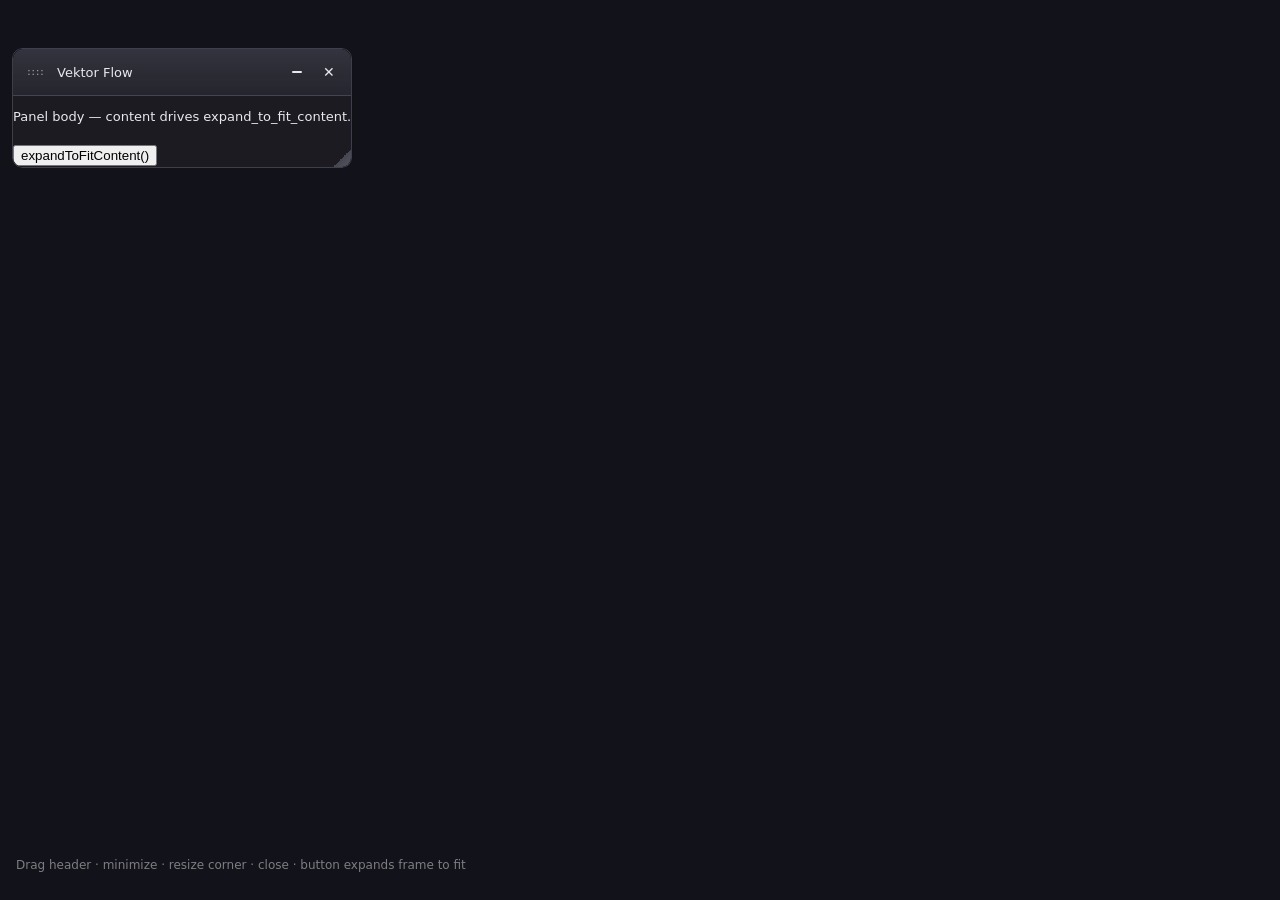
<file: demo.html>
<!DOCTYPE html>
<html lang="en">
  <head>
    <meta charset="UTF-8" />
    <meta name="viewport" content="width=device-width, initial-scale=1" />
    <title>VfFrame demo — vektor-flow</title>
    <link rel="stylesheet" href="vf-frame.css" />
    <style>
      html,
      body {
        margin: 0;
        height: 100%;
        background: #12121a;
      }
      #layer {
        position: absolute;
        left: 0;
        top: 0;
        right: 0;
        bottom: 0;
        overflow: hidden;
      }
      .hint {
        position: absolute;
        left: 16px;
        bottom: 16px;
        color: rgba(255, 255, 255, 0.45);
        font: 12px system-ui, sans-serif;
        pointer-events: none;
      }
    </style>
  </head>
  <body>
    <div id="layer"></div>
    <p class="hint">Drag header · minimize · resize corner · close · button expands frame to fit</p>
    <script src="vf-frame.js"></script>
    <script>
      const layer = document.getElementById("layer");
      const f = VfFrame.mount(layer, {
        id: "demo-panel",
        title: "Vektor Flow",
        draggable: true,
        dockable: true,
        resizable: true,
        closable: true,
        alpha: 0.97,
      });
      const label = document.createElement("p");
      label.textContent = "Panel body — content drives expand_to_fit_content.";
      f.body.appendChild(label);
      const btn = document.createElement("button");
      btn.type = "button";
      btn.textContent = "expandToFitContent()";
      btn.style.marginTop = "8px";
      btn.addEventListener("click", () => f.expandToFitContent());
      f.body.appendChild(btn);
    </script>
  </body>
</html>
</file>
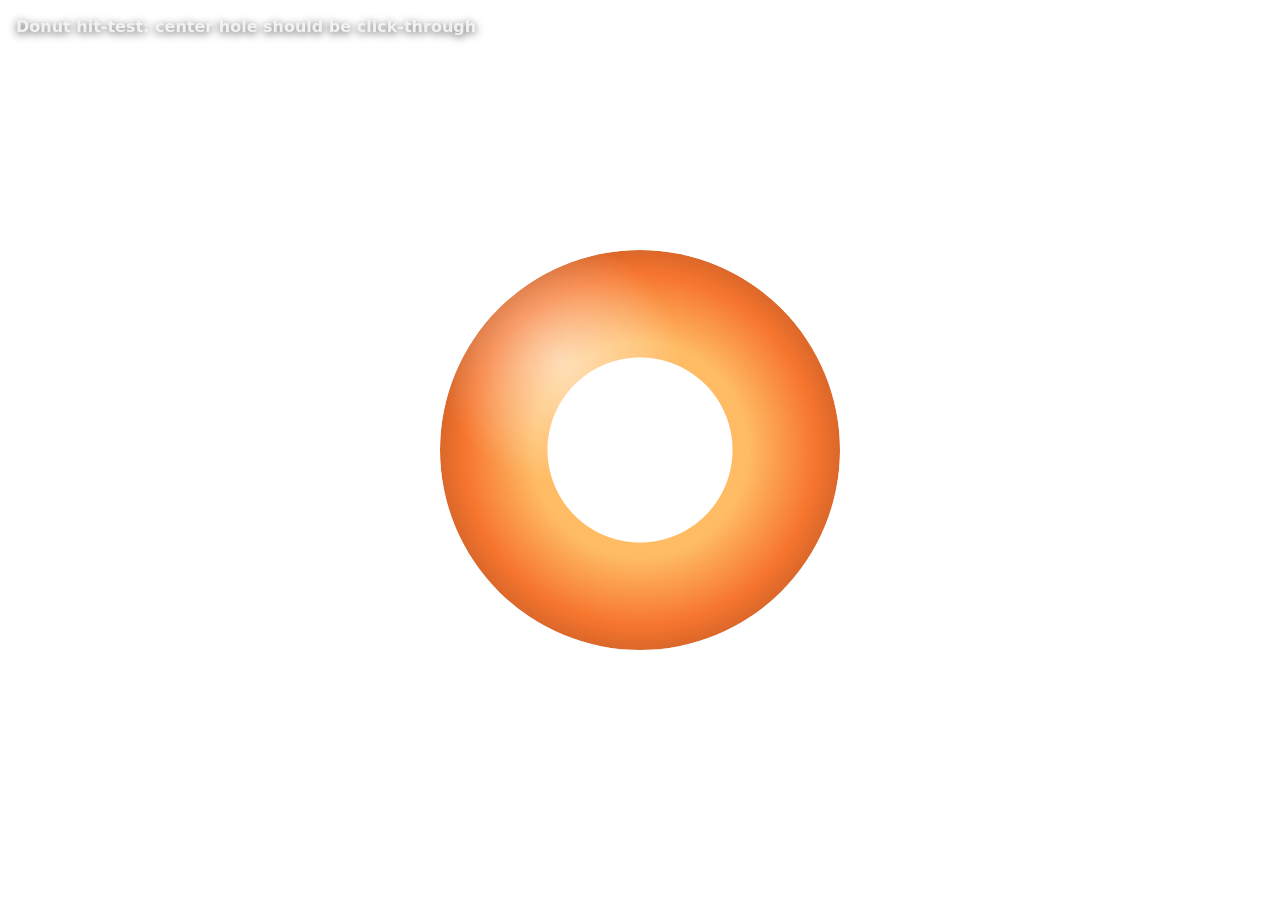
<file: donut-hit-test.html>
<!doctype html>
<html lang="en">
<head>
  <meta charset="utf-8" />
  <meta name="viewport" content="width=device-width,initial-scale=1" />
  <title>Donut Hit Test</title>
  <script src="./vf-frame.js"></script>
  <style>
    html, body { margin: 0; width: 100%; height: 100%; overflow: hidden; background: transparent; }
    #layer { position: fixed; inset: 0; pointer-events: none; }
    #ring {
      position: absolute;
      width: 400px;
      height: 400px;
      left: 50%;
      top: 50%;
      transform: translate(-50%, -50%);
      border-radius: 50%;
      background:
        radial-gradient(circle at 30% 28%, rgba(255,255,255,.55) 0%, rgba(255,255,255,0) 30%),
        radial-gradient(circle at 50% 50%, rgba(255,184,92,.95) 38%, rgba(246,110,35,.95) 62%, rgba(120,45,12,.95) 100%);
      box-shadow: 0 10px 26px rgba(0,0,0,.38);
      pointer-events: none;
      -webkit-mask: radial-gradient(circle at 50% 50%, transparent 0 92px, #000 93px 100%);
      mask: radial-gradient(circle at 50% 50%, transparent 0 92px, #000 93px 100%);
    }
    #hint {
      position: fixed;
      left: 16px;
      top: 16px;
      color: #f2f2f2;
      font: 600 16px/1.35 Segoe UI, system-ui, sans-serif;
      text-shadow: 0 2px 8px rgba(0,0,0,.7);
      pointer-events: none;
      user-select: none;
    }
  </style>
</head>
<body>
  <div id="layer">
    <div id="ring" aria-hidden="true"></div>
  </div>
  <div id="hint">Donut hit-test: center hole should be click-through</div>
  <script>
    (function () {
      var layer = document.getElementById("layer");
      var ring = document.getElementById("ring");
      function ringRegions() {
        var r = ring.getBoundingClientRect();
        var cx = (r.left + r.right) * 0.5;
        var cy = (r.top + r.bottom) * 0.5;
        var outer = 200;
        var inner = 92;
        var step = 3;
        var out = [];
        for (var y = -outer; y <= outer; y += step) {
          var yy = y * y;
          var xo = Math.sqrt(Math.max(0, outer * outer - yy));
          var xi = yy < inner * inner ? Math.sqrt(Math.max(0, inner * inner - yy)) : -1;
          if (xo <= 0) continue;
          var top = Math.floor(cy + y);
          var bottom = top + step;
          if (xi > 0) {
            out.push({ left: Math.floor(cx - xo), top: top, right: Math.floor(cx - xi), bottom: bottom });
            out.push({ left: Math.ceil(cx + xi), top: top, right: Math.ceil(cx + xo), bottom: bottom });
          } else {
            out.push({ left: Math.floor(cx - xo), top: top, right: Math.ceil(cx + xo), bottom: bottom });
          }
        }
        return out;
      }
      function post() {
        if (typeof VfFrame === "undefined" || typeof VfFrame.postNativeHostLayout !== "function") return;
        VfFrame.postNativeHostLayout(layer, {
          stageAlpha: 0,
          contentHidden: false,
          hitRegions: ringRegions()
        });
      }
      post();
      window.addEventListener("resize", post);
      setInterval(post, 150);
    })();
  </script>
</body>
</html>
</file>
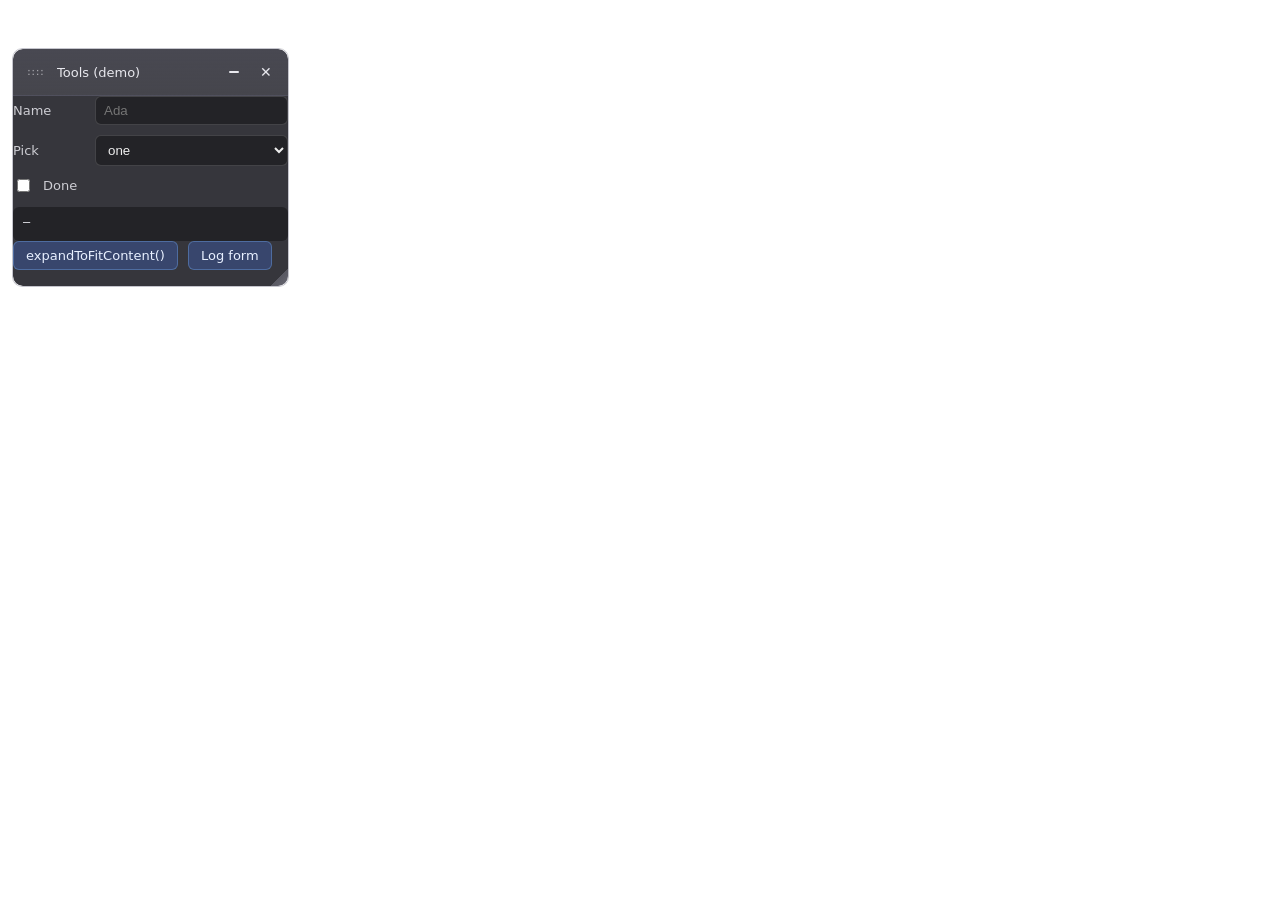
<file: example-gui.html>
<!DOCTYPE html>
<html lang="en">
  <head>
    <meta charset="UTF-8" />
    <meta name="viewport" content="width=device-width, initial-scale=1" />
    <title>Vektor Flow — small GUI example</title>
    <link rel="stylesheet" href="vf-frame.css" />
    <style>
      html,
      body {
        margin: 0;
        height: 100%;
        background: transparent;
        pointer-events: none;
      }
      #layer {
        position: absolute;
        inset: 0;
        overflow: hidden;
        background: transparent;
        pointer-events: none;
      }
      .vf-example-row {
        display: flex;
        align-items: center;
        gap: 10px;
        margin-bottom: 10px;
        flex-wrap: wrap;
      }
      .vf-example-row label {
        min-width: 4.5rem;
        opacity: 0.85;
      }
      .vf-example-row input[type="text"],
      .vf-example-row select {
        flex: 1;
        min-width: 140px;
        padding: 6px 8px;
        border-radius: 6px;
        border: 1px solid rgba(255, 255, 255, 0.15);
        background: rgba(0, 0, 0, 0.35);
        color: #eee;
      }
      button.vf-btn {
        padding: 6px 12px;
        border-radius: 6px;
        border: 1px solid rgba(120, 180, 255, 0.35);
        background: rgba(60, 100, 200, 0.35);
        color: #e8f0ff;
        cursor: pointer;
        font: inherit;
      }
      button.vf-btn:hover {
        background: rgba(80, 120, 220, 0.45);
      }
      #out {
        margin-top: 12px;
        padding: 8px 10px;
        border-radius: 6px;
        background: rgba(0, 0, 0, 0.35);
        font-family: ui-monospace, Consolas, monospace;
        font-size: 12px;
        min-height: 1.5em;
      }
    </style>
  </head>
  <body>
    <div id="layer"></div>
    <script src="vf-frame.js"></script>
    <script>
      const layer = document.getElementById("layer");

      const panel = VfFrame.mount(layer, {
        id: "example-tools",
        title: "Tools (demo)",
        draggable: true,
        dockable: true,
        resizable: true,
        closable: true,
        alpha: 0.96,
      });

      function row(label, inner) {
        const r = document.createElement("div");
        r.className = "vf-example-row";
        const lb = document.createElement("label");
        lb.textContent = label;
        r.appendChild(lb);
        r.appendChild(inner);
        return r;
      }

      panel.body.appendChild(row("Name", (() => {
        const inp = document.createElement("input");
        inp.type = "text";
        inp.placeholder = "Ada";
        inp.value = "";
        return inp;
      })()));

      const sel = document.createElement("select");
      ["one", "two", "three"].forEach((t) => {
        const o = document.createElement("option");
        o.value = t;
        o.textContent = t;
        sel.appendChild(o);
      });
      panel.body.appendChild(row("Pick", sel));

      const chk = document.createElement("input");
      chk.type = "checkbox";
      chk.id = "chk-done";
      const chkLabel = document.createElement("label");
      chkLabel.htmlFor = "chk-done";
      chkLabel.textContent = "Done";
      const wrap = document.createElement("div");
      wrap.className = "vf-example-row";
      wrap.appendChild(chk);
      wrap.appendChild(chkLabel);
      panel.body.appendChild(wrap);

      const out = document.createElement("div");
      out.id = "out";
      out.textContent = "—";
      panel.body.appendChild(out);

      const btnFit = document.createElement("button");
      btnFit.type = "button";
      btnFit.className = "vf-btn";
      btnFit.textContent = "expandToFitContent()";
      btnFit.addEventListener("click", () => panel.expandToFitContent());

      const btnLog = document.createElement("button");
      btnLog.type = "button";
      btnLog.className = "vf-btn";
      btnLog.textContent = "Log form";
      btnLog.addEventListener("click", () => {
        const name = panel.body.querySelector('input[type="text"]')?.value ?? "";
        out.textContent = JSON.stringify({ name, pick: sel.value, done: chk.checked });
      });

      const rowBtn = document.createElement("div");
      rowBtn.className = "vf-example-row";
      rowBtn.appendChild(btnFit);
      rowBtn.appendChild(btnLog);
      panel.body.appendChild(rowBtn);

      panel.expandToFitContent();

      (function syncNativeLayoutRegions() {
        const wv = window.chrome && window.chrome.webview;
        if (!wv || typeof wv.postMessage !== "function") return;

        function postHit() {
          const r = panel.root.getBoundingClientRect();
          wv.postMessage({
            type: "layout",
            stageAlpha: 0,
            contentHidden: false,
            toolbarPx: 160,
            hitRegions: [
              { left: r.left, top: r.top, right: r.right, bottom: r.bottom },
            ],
          });
        }

        const ro = new ResizeObserver(() => requestAnimationFrame(postHit));
        ro.observe(panel.root);
        document.addEventListener("pointerup", () => requestAnimationFrame(postHit), true);
        let moveT = 0;
        document.addEventListener(
          "pointermove",
          () => {
            const n = performance.now();
            if (n - moveT < 32) return;
            moveT = n;
            requestAnimationFrame(postHit);
          },
          true
        );
        window.addEventListener("resize", postHit);
        requestAnimationFrame(postHit);
      })();
    </script>
  </body>
</html>
</file>
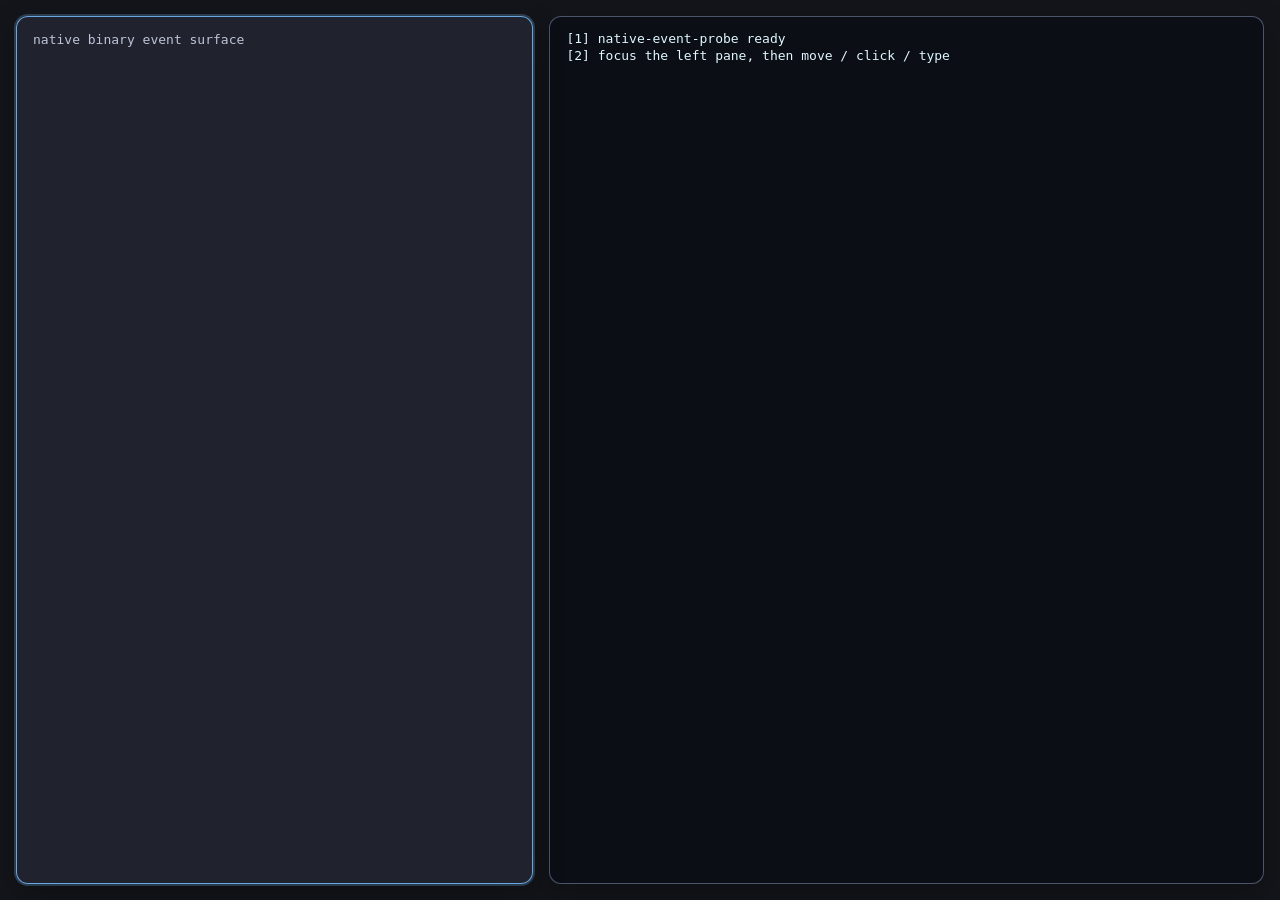
<file: native-event-probe.html>
<!doctype html>
<html lang="en">
<head>
  <meta charset="utf-8">
  <meta name="viewport" content="width=device-width, initial-scale=1">
  <title>VF Native Event Probe</title>
  <style>
    html, body {
      margin: 0;
      width: 100%;
      height: 100%;
      overflow: hidden;
      background: rgba(18, 20, 26, 0.92);
      color: #eef3ff;
      font: 14px/1.35 Consolas, "SFMono-Regular", Menlo, monospace;
    }
    .root {
      display: grid;
      grid-template-columns: 0.42fr 0.58fr;
      gap: 16px;
      box-sizing: border-box;
      width: 100%;
      height: 100%;
      padding: 16px;
    }
    .pane {
      min-width: 0;
      min-height: 0;
      border: 1px solid rgba(180, 200, 255, 0.3);
      border-radius: 12px;
      background: rgba(36, 40, 52, 0.82);
      box-shadow: 0 10px 30px rgba(0, 0, 0, 0.28);
    }
    #surface {
      position: relative;
      outline: none;
      user-select: none;
      -webkit-user-select: none;
      touch-action: none;
    }
    #surface:focus {
      border-color: rgba(120, 190, 255, 0.85);
      box-shadow: 0 0 0 2px rgba(120, 190, 255, 0.24), 0 10px 30px rgba(0, 0, 0, 0.28);
    }
    .surface-label {
      position: absolute;
      left: 16px;
      top: 14px;
      font-size: 13px;
      color: rgba(225, 232, 255, 0.82);
    }
    #log {
      width: 100%;
      height: 100%;
      box-sizing: border-box;
      border: none;
      resize: none;
      outline: none;
      border-radius: 12px;
      padding: 14px 16px;
      background: rgba(11, 13, 19, 0.9);
      color: #dff7ff;
      font: 13px/1.3 Consolas, "SFMono-Regular", Menlo, monospace;
    }
  </style>
</head>
<body>
  <div class="root">
    <div id="surface" class="pane" tabindex="0" aria-label="Event surface">
      <div class="surface-label">native binary event surface</div>
    </div>
    <div class="pane">
      <textarea id="log" readonly></textarea>
    </div>
  </div>
  <script>
    (function() {
      "use strict";
      function hostLog(level, message) {
        try {
          console.log(message);
        } catch (_) {}
        try {
          if (window.chrome && window.chrome.webview && window.chrome.webview.postMessage) {
            window.chrome.webview.postMessage({
              type: "vf_log",
              level: level,
              message: message
            });
          }
        } catch (_) {}
      }

      hostLog("info", "[native-event-probe] webview boot");

      try {
        var surface = document.getElementById("surface");
        var log = document.getElementById("log");
        var seq = 0;

        hostLog("info", "[native-event-probe] nodes surface=" + (!!surface) + " log=" + (!!log));

        function fmt(n) {
          return Number(n).toFixed(3);
        }

        function append(line) {
          seq += 1;
          if (!log) {
            throw new Error("log textarea missing");
          }
          log.value += "[" + seq + "] " + line + "\n";
          log.scrollTop = log.scrollHeight;
        }

        function pos(ev) {
          if (!surface) {
            throw new Error("surface missing");
          }
          var r = surface.getBoundingClientRect();
          return {
            x: Math.round(ev.clientX - r.left),
            y: Math.round(ev.clientY - r.top)
          };
        }

        function logPointer(kind, ev) {
          var p = pos(ev);
          append(
            fmt(performance.now()) +
            " " + kind +
            " x=" + p.x +
            " y=" + p.y +
            " button=" + Number(ev.button || 0) +
            " buttons=" + Number(ev.buttons || 0) +
            " pointerId=" + Number(ev.pointerId || 0)
          );
        }

        function logWheel(ev) {
          var p = pos(ev);
          append(
            fmt(performance.now()) +
            " wheel x=" + p.x +
            " y=" + p.y +
            " dx=" + Math.round(ev.deltaX || 0) +
            " dy=" + Math.round(ev.deltaY || 0)
          );
        }

        function logKey(kind, ev) {
          append(
            fmt(performance.now()) +
            " " + kind +
            " key=" + String(ev.key || "") +
            " code=" + String(ev.code || "") +
            " ctrl=" + (ev.ctrlKey ? 1 : 0) +
            " shift=" + (ev.shiftKey ? 1 : 0) +
            " alt=" + (ev.altKey ? 1 : 0)
          );
        }

        surface.addEventListener("pointerenter", function(ev) { logPointer("pointerenter", ev); });
        surface.addEventListener("pointermove", function(ev) { logPointer("pointermove", ev); });
        surface.addEventListener("pointerdown", function(ev) {
          try { surface.setPointerCapture(ev.pointerId); } catch (_) {}
          logPointer("pointerdown", ev);
        });
        surface.addEventListener("pointerup", function(ev) {
          try { surface.releasePointerCapture(ev.pointerId); } catch (_) {}
          logPointer("pointerup", ev);
        });
        surface.addEventListener("pointercancel", function(ev) { logPointer("pointercancel", ev); });
        surface.addEventListener("pointerleave", function(ev) { logPointer("pointerleave", ev); });
        surface.addEventListener("wheel", function(ev) { logWheel(ev); }, { passive: true });
        surface.addEventListener("keydown", function(ev) { logKey("keydown", ev); });
        surface.addEventListener("keyup", function(ev) { logKey("keyup", ev); });

        append("native-event-probe ready");
        append("focus the left pane, then move / click / type");
        surface.focus();
        hostLog("info", "[native-event-probe] ready");
      } catch (err) {
        hostLog("error", "[native-event-probe] crash " + (err && err.message ? err.message : String(err)));
        throw err;
      }
    })();
  </script>
</body>
</html>
</file>
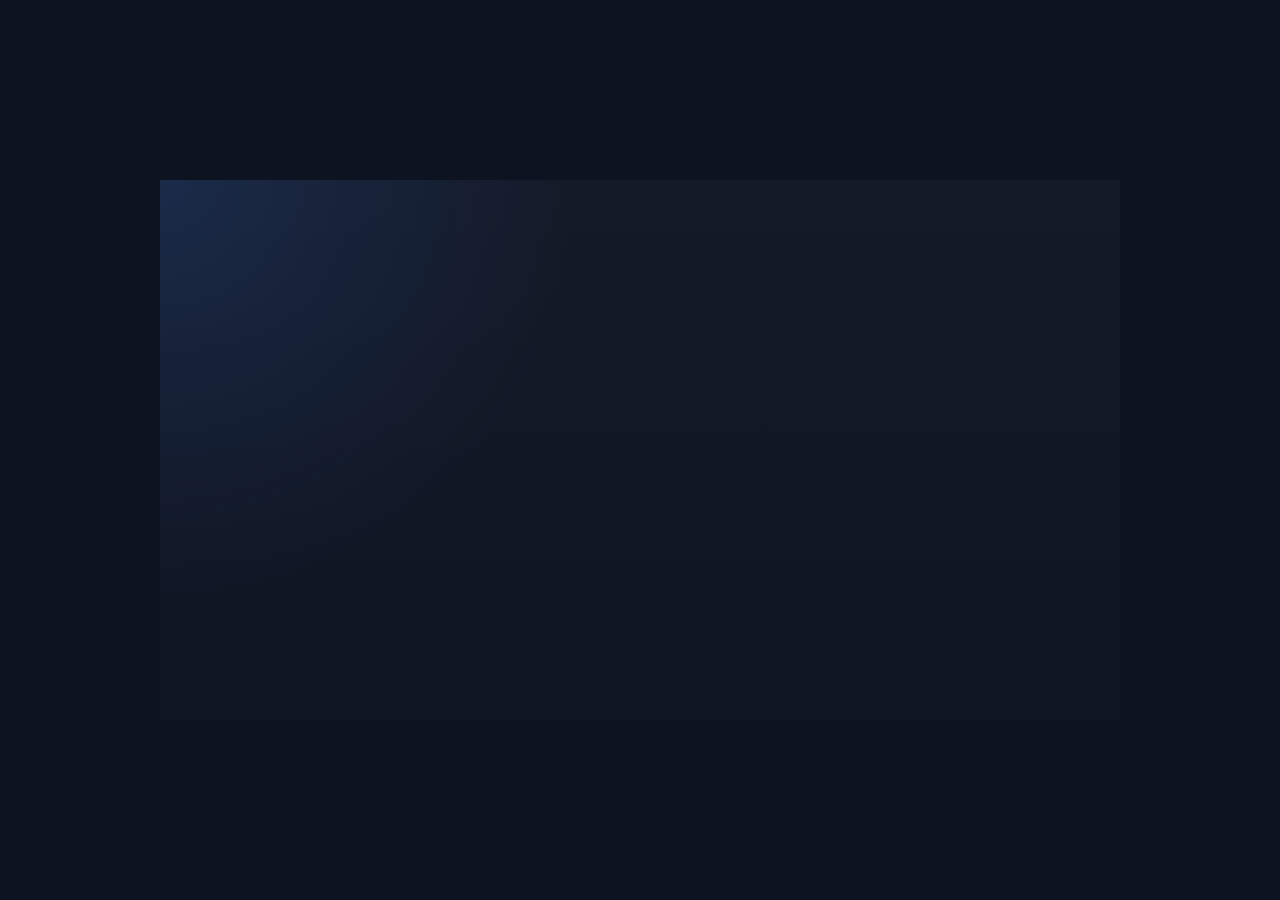
<file: vf-shared-rect-demo.html>
<!doctype html>
<html lang="en">
  <head>
    <meta charset="utf-8" />
    <meta name="viewport" content="width=device-width, initial-scale=1" />
    <title>VF Shared Rect Demo</title>
    <style>
      html, body {
        margin: 0;
        height: 100%;
        background: #0d1321;
      }
      .vf-shared-demo-shell {
        position: fixed;
        inset: 0;
        display: grid;
        place-items: center;
      }
      .vf-shared-demo-canvas {
        width: min(960px, 100vw);
        height: min(540px, 100vh);
        display: block;
        background:
          radial-gradient(circle at top left, rgba(59,130,246,0.16), transparent 38%),
          linear-gradient(180deg, rgba(255,255,255,0.03), rgba(255,255,255,0.01));
      }
    </style>
  </head>
  <body>
    <div class="vf-shared-demo-shell">
      <canvas class="vf-shared-demo-canvas"></canvas>
    </div>
    <script src="vf-shared-runtime.js"></script>
    <script src="vf-gpu-runtime.js"></script>
    <script src="vf-wasm-demo-contract.js"></script>
    <script src="vf-shared-rect-demo.js"></script>
  </body>
  </html>
</file>
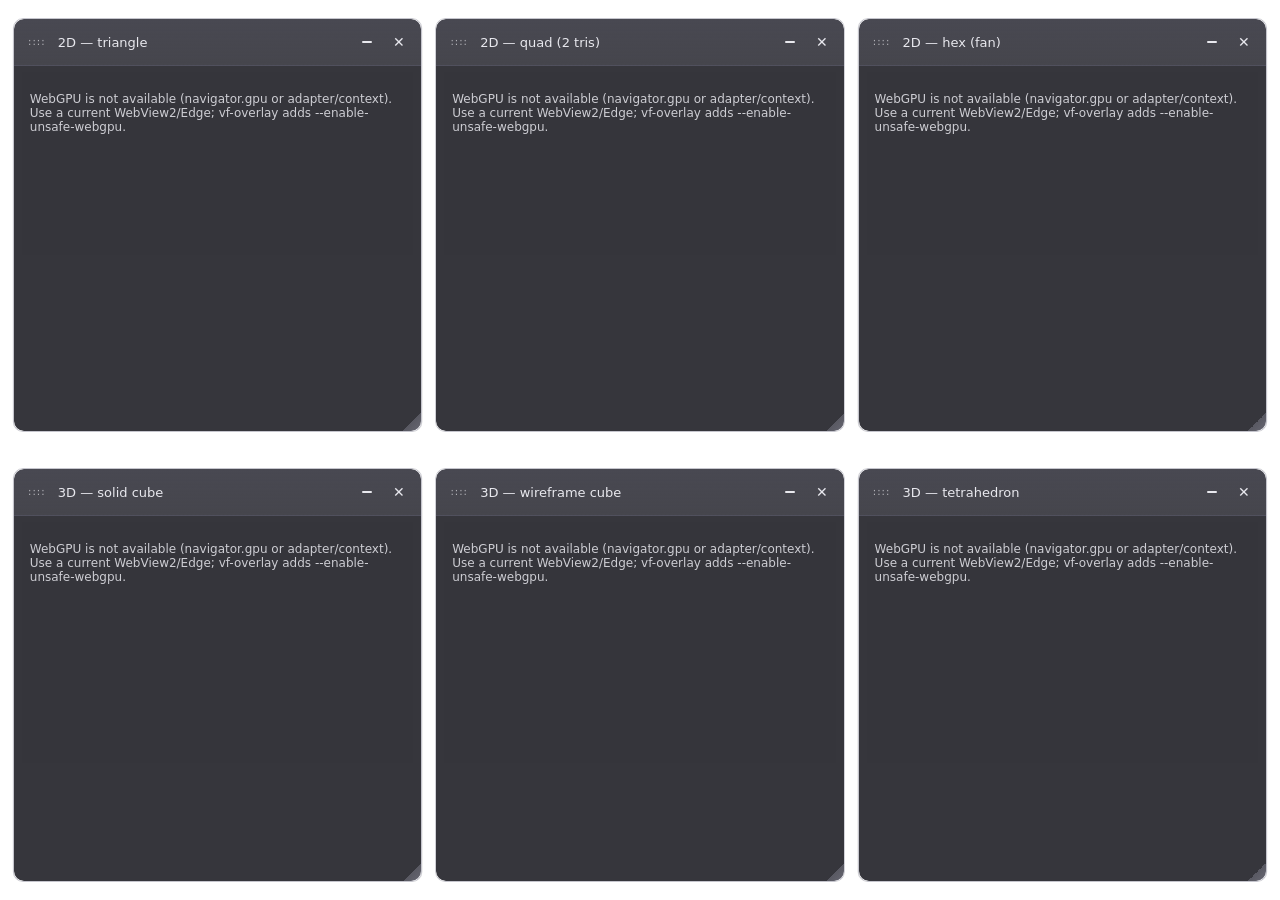
<file: geom/vf-geom-demo.html>
<!DOCTYPE html>
<html lang="en">
  <head>
    <meta charset="UTF-8" />
    <meta name="viewport" content="width=device-width, initial-scale=1" />
    <title>Vektor Flow — vf-geom (2D/3D shapes in VfFrame)</title>
    <link rel="stylesheet" href="../vf-frame.css" />
    <style>
      html,
      body {
        margin: 0;
        height: 100%;
        background: transparent;
        pointer-events: none;
      }
      #layer {
        position: absolute;
        inset: 0;
        overflow: hidden;
        pointer-events: none;
        z-index: 1;
      }
      /* Let the WebGPU host fill the frame body. */
      .vf-geom__body {
        display: flex;
        flex-direction: column;
        min-height: 0;
        padding: 6px 8px 10px;
        box-sizing: border-box;
      }
      .vf-geom__body .vf-frame__draw-canvas {
        z-index: 0;
      }
    </style>
  </head>
  <body>
    <div id="layer"></div>
    <script src="../vf-log.js"></script>
    <script src="../vf-frame.js"></script>
    <script src="vf-geom-math.js"></script>
    <script src="vf-geom-core.js"></script>
    <script src="vf-geom-wgpu.js"></script>
    <script src="vf-geom-mount.js"></script>
    <script>
      (function () {
        const layer = document.getElementById("layer");
        if (!layer) return;

        const specs = [
          { id: "geom-2d-tri", title: "2D — triangle", preset: "2d_tri" },
          { id: "geom-2d-quad", title: "2D — quad (2 tris)", preset: "2d_quad" },
          { id: "geom-2d-hex", title: "2D — hex (fan)", preset: "2d_hex" },
          { id: "geom-3d-cube", title: "3D — solid cube", preset: "3d_cube" },
          { id: "geom-3d-cube-w", title: "3D — wireframe cube", preset: "3d_cube_wire" },
          { id: "geom-3d-tet", title: "3D — tetrahedron", preset: "3d_tet" },
        ];

        function placeFrameInGrid(panel, col, row) {
          const root = panel.root;
          const left = 1 + col * 33;
          const top = 2 + row * 50;
          root.classList.add("vf-frame--user-sized");
          root.style.left = left + "%";
          root.style.top = top + "%";
          root.style.width = "32%";
          root.style.height = "46%";
          root.style.right = "auto";
        }

        function postLayout() {
          if (typeof VfFrame === "undefined" || !VfFrame.postNativeHostLayout) return;
          VfFrame.postNativeHostLayout(layer, { stageAlpha: 1 });
        }

        const handles = [];
        for (let i = 0; i < specs.length; i++) {
          const s = specs[i];
          const col = i % 3;
          const row = (i / 3) | 0;
          let geomHandle = null;
          const panel = VfFrame.mount(layer, {
            id: s.id,
            title: s.title,
            draggable: true,
            dockable: true,
            resizable: true,
            closable: true,
            alpha: 0.96,
            onBeforeDestroy: function () {
              if (geomHandle) {
                geomHandle.destroy();
                geomHandle = null;
              }
            },
            onFrameRemoved: postLayout,
          });
          placeFrameInGrid(panel, col, row);
          geomHandle = VfGeom.mountInPanel(panel, s.preset, { minHeight: 180 });
          handles.push(geomHandle);
        }

        window.addEventListener("resize", function () {
          requestAnimationFrame(postLayout);
        });
        requestAnimationFrame(postLayout);
      })();
    </script>
  </body>
</html>
</file>
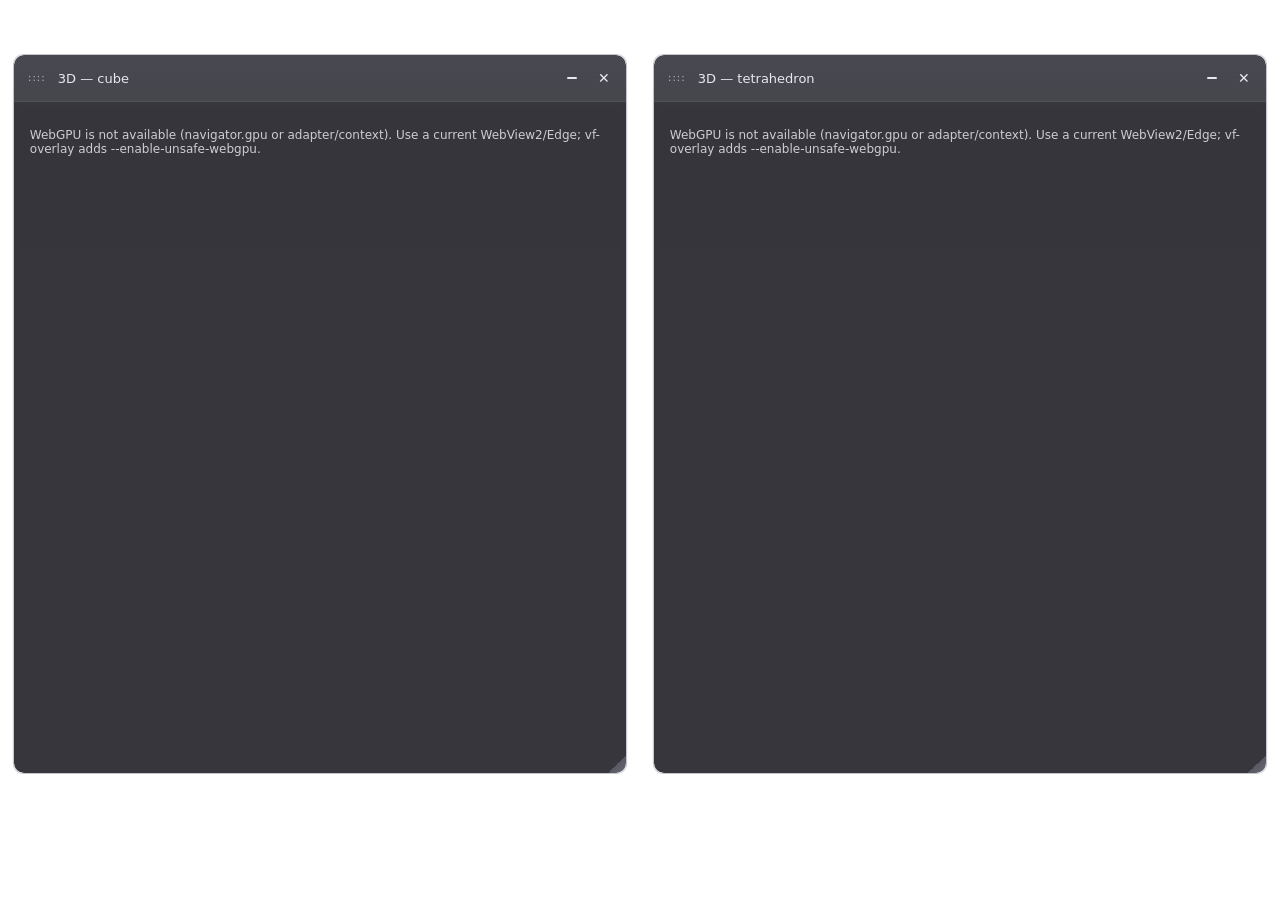
<file: geom/vf-geom-dual.html>
<!DOCTYPE html>
<html lang="en">
  <head>
    <meta charset="UTF-8" />
    <meta name="viewport" content="width=device-width, initial-scale=1" />
    <title>Vektor Flow — vf-geom (cube + tetrahedron)</title>
    <link rel="stylesheet" href="../vf-frame.css" />
    <style>
      html,
      body {
        margin: 0;
        height: 100%;
        background: transparent;
        pointer-events: none;
      }
      #layer {
        position: absolute;
        inset: 0;
        overflow: hidden;
        pointer-events: none;
        z-index: 1;
      }
      .vf-geom__body {
        display: flex;
        flex-direction: column;
        min-height: 0;
        padding: 6px 8px 10px;
        box-sizing: border-box;
      }
    </style>
  </head>
  <body>
    <div id="layer"></div>
    <script src="../vf-log.js"></script>
    <script src="../vf-frame.js"></script>
    <script src="vf-geom-math.js"></script>
    <script src="vf-geom-core.js"></script>
    <script src="vf-geom-wgpu.js"></script>
    <script src="vf-geom-mount.js"></script>
    <script>
      (function () {
        var layer = document.getElementById("layer");
        if (!layer) return;

        var specs = [
          { id: "geom-dual-cube", title: "3D — cube", preset: "3d_cube" },
          { id: "geom-dual-tet", title: "3D — tetrahedron", preset: "3d_tet" },
        ];

        function placeFrame(panel, col) {
          var root = panel.root;
          var left = 1 + col * 50;
          root.classList.add("vf-frame--user-sized");
          root.style.left = left + "%";
          root.style.top = "6%";
          root.style.width = "48%";
          root.style.height = "80%";
          root.style.right = "auto";
        }

        function postLayout() {
          if (typeof VfFrame === "undefined" || !VfFrame.postNativeHostLayout) return;
          VfFrame.postNativeHostLayout(layer, { stageAlpha: 1 });
        }

        for (var i = 0; i < specs.length; i++) {
          (function (s, col) {
            var geomHandle = null;
            var panel = VfFrame.mount(layer, {
              id: s.id,
              title: s.title,
              draggable: true,
              dockable: true,
              resizable: true,
              closable: true,
              alpha: 0.96,
              exitWhenLastFrameClosed: true,
              onBeforeDestroy: function () {
                if (geomHandle) {
                  geomHandle.destroy();
                  geomHandle = null;
                }
              },
              onFrameRemoved: postLayout,
            });
            placeFrame(panel, col);
            geomHandle = VfGeom.mountInPanel(panel, s.preset, { minHeight: 280 });
          })(specs[i], i);
        }

        window.addEventListener(
          "resize",
          function () {
            requestAnimationFrame(postLayout);
          },
          false
        );
        requestAnimationFrame(postLayout);
      })();
    </script>
  </body>
</html>
</file>
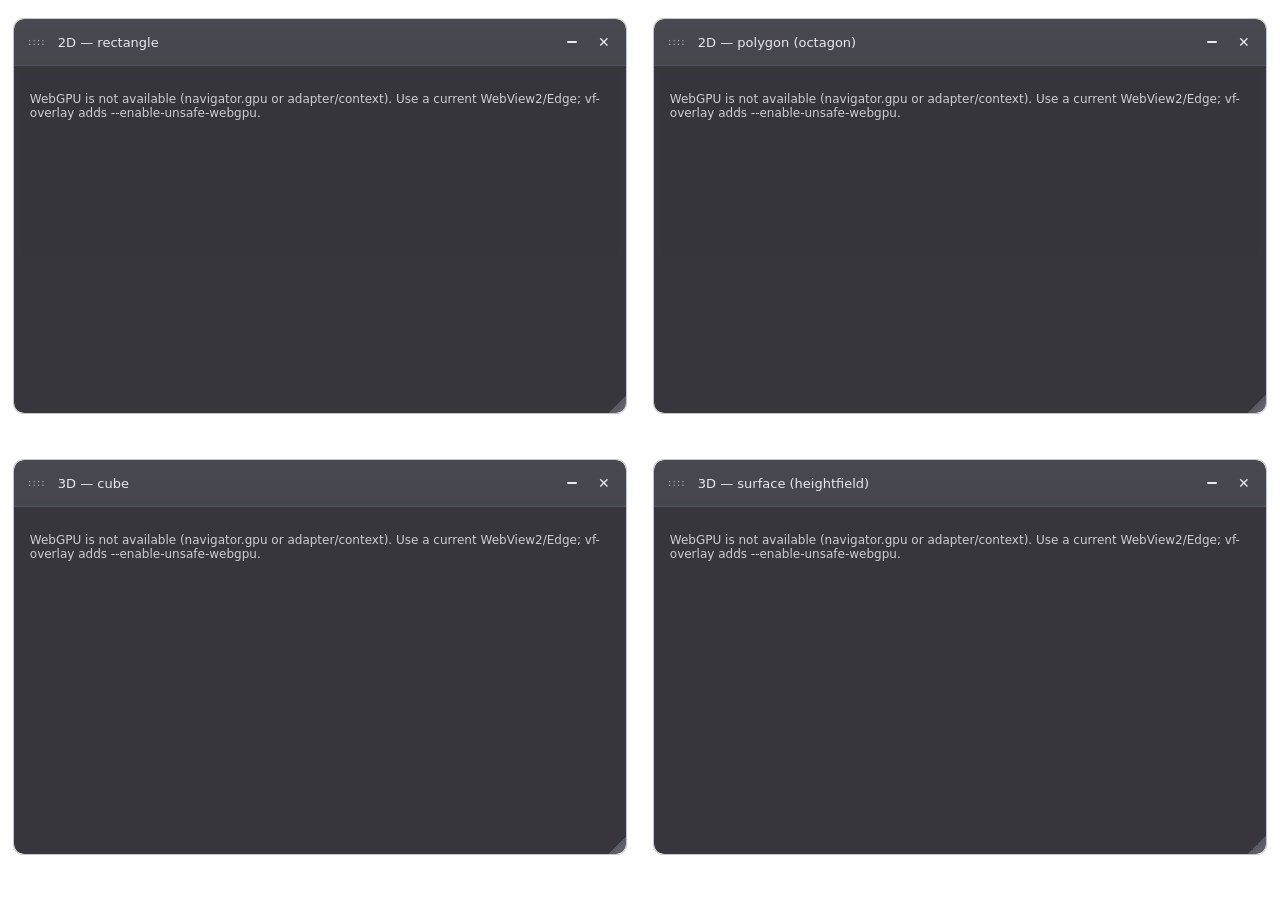
<file: geom/vf-geom-shapes.html>
<!DOCTYPE html>
<html lang="en">
  <head>
    <meta charset="UTF-8" />
    <meta name="viewport" content="width=device-width, initial-scale=1" />
    <title>Vektor Flow — vf-geom (rect · polygon · cube · surface)</title>
    <link rel="stylesheet" href="../vf-frame.css" />
    <style>
      html,
      body {
        margin: 0;
        height: 100%;
        background: transparent;
        pointer-events: none;
      }
      #layer {
        position: absolute;
        inset: 0;
        overflow: hidden;
        pointer-events: none;
        z-index: 1;
      }
      .vf-geom__body {
        display: flex;
        flex-direction: column;
        min-height: 0;
        padding: 6px 8px 10px;
        box-sizing: border-box;
      }
      .vf-geom__body .vf-frame__draw-canvas {
        z-index: 0;
      }
    </style>
  </head>
  <body>
    <div id="layer"></div>
    <script src="../vf-log.js"></script>
    <script src="../vf-frame.js"></script>
    <script src="vf-geom-math.js"></script>
    <script src="vf-geom-core.js"></script>
    <script src="vf-geom-wgpu.js"></script>
    <script src="vf-geom-mount.js"></script>
    <script>
      (function () {
        var layer = document.getElementById("layer");
        if (!layer) return;

        var specs = [
          { id: "geom-rect", title: "2D — rectangle", preset: "2d_rect" },
          { id: "geom-poly", title: "2D — polygon (octagon)", preset: "2d_poly" },
          { id: "geom-cube", title: "3D — cube", preset: "3d_cube" },
          { id: "geom-surface", title: "3D — surface (heightfield)", preset: "3d_surface" },
        ];

        function placeFrameInGrid(panel, col, row) {
          var root = panel.root;
          var left = 1 + col * 50;
          var top = 2 + row * 49;
          root.classList.add("vf-frame--user-sized");
          root.style.left = left + "%";
          root.style.top = top + "%";
          root.style.width = "48%";
          root.style.height = "44%";
          root.style.right = "auto";
        }

        function postLayout() {
          if (typeof VfFrame === "undefined" || !VfFrame.postNativeHostLayout) return;
          VfFrame.postNativeHostLayout(layer, { stageAlpha: 1 });
        }

        var handles = [];
        for (var i = 0; i < specs.length; i++) {
          var s = specs[i];
          var col = i % 2;
          var row = (i / 2) | 0;
          var geomHandle = null;
          var panel = VfFrame.mount(layer, {
            id: s.id,
            title: s.title,
            draggable: true,
            dockable: true,
            resizable: true,
            closable: true,
            alpha: 0.96,
            exitWhenLastFrameClosed: true,
            onBeforeDestroy: function () {
              if (geomHandle) {
                geomHandle.destroy();
                geomHandle = null;
              }
            },
            onFrameRemoved: postLayout,
          });
          placeFrameInGrid(panel, col, row);
          geomHandle = VfGeom.mountInPanel(panel, s.preset, { minHeight: 160 });
          handles.push(geomHandle);
        }

        window.addEventListener(
          "resize",
          function () {
            requestAnimationFrame(postLayout);
          },
          false
        );
        requestAnimationFrame(postLayout);
      })();
    </script>
  </body>
</html>
</file>
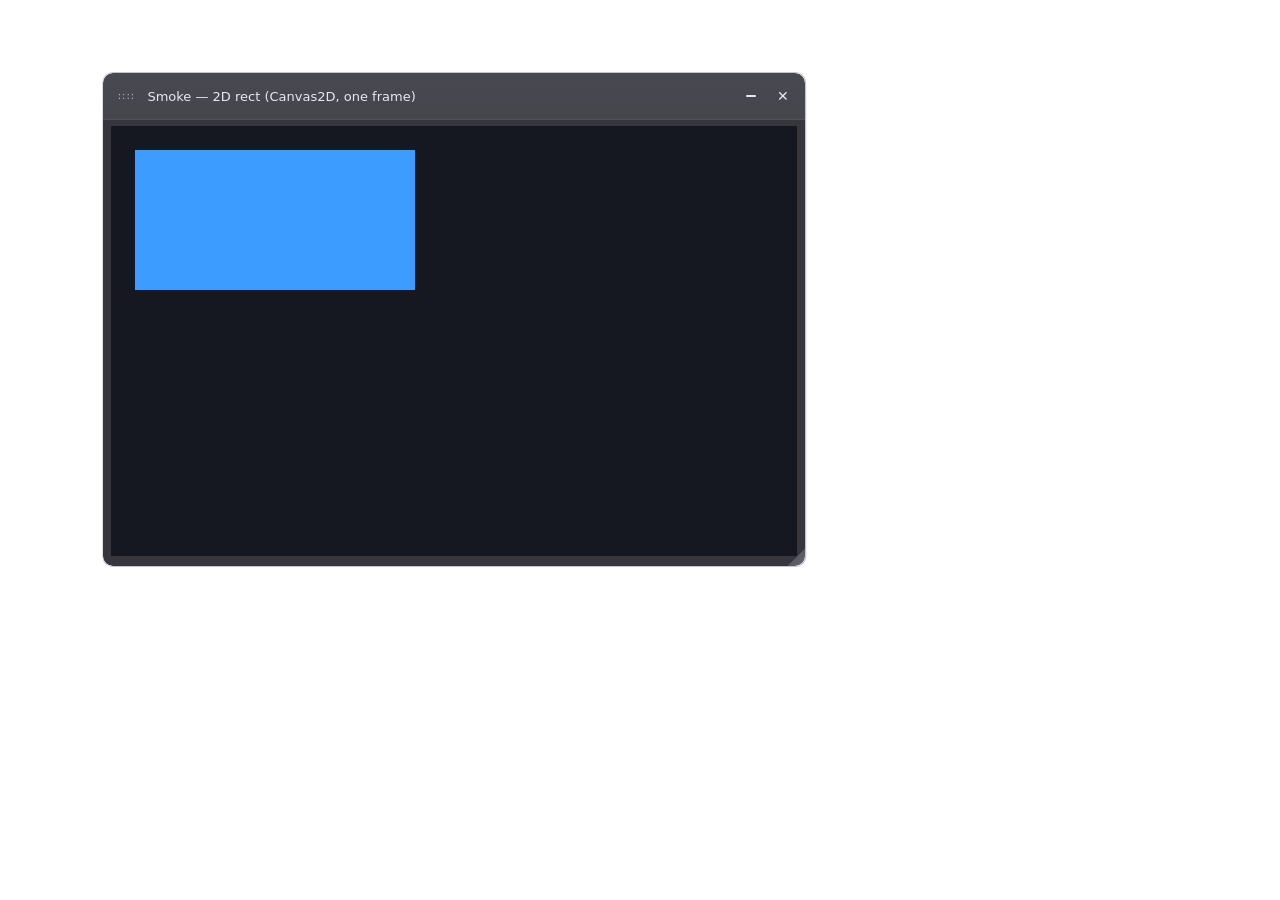
<file: geom/vf-geom-smoke.html>
<!DOCTYPE html>
<html lang="en">
  <head>
    <meta charset="UTF-8" />
    <meta name="viewport" content="width=device-width, initial-scale=1" />
    <title>Vektor Flow — vf-geom smoke (one 2D rect)</title>
    <link rel="stylesheet" href="../vf-frame.css" />
    <style>
      html,
      body {
        margin: 0;
        height: 100%;
        background: transparent;
        pointer-events: none;
      }
      #layer {
        position: absolute;
        inset: 0;
        overflow: hidden;
        pointer-events: none;
        z-index: 1;
      }
      .vf-smoke__body {
        padding: 6px 8px 10px !important;
        display: flex;
        flex-direction: column;
        min-height: 0;
        overflow: hidden;
      }
      .vf-smoke-host {
        position: relative;
        z-index: 1;
        flex: 1 1 auto;
        min-height: 220px;
        width: 100%;
        box-sizing: border-box;
      }
      .vf-smoke-host canvas {
        display: block;
        width: 100%;
        height: 100%;
        background: #12141a;
      }
    </style>
  </head>
  <body>
    <div id="layer"></div>
    <script src="../vf-frame.js"></script>
    <script>
      (function () {
        var layer = document.getElementById("layer");
        if (!layer) return;

        var panel = VfFrame.mount(layer, {
          id: "geom-smoke-rect",
          title: "Smoke — 2D rect (Canvas2D, one frame)",
          draggable: true,
          dockable: true,
          resizable: true,
          closable: true,
          alpha: 0.96,
          exitWhenLastFrameClosed: true,
        });

        var root = panel.root;
        root.classList.add("vf-frame--user-sized");
        root.style.left = "8%";
        root.style.top = "8%";
        root.style.width = "55%";
        root.style.height = "55%";
        root.style.right = "auto";

        try {
          panel.body.classList.add("vf-smoke__body");
        } catch (e) {}

        var host = document.createElement("div");
        host.className = "vf-smoke-host";
        panel.body.appendChild(host);

        var canvas = document.createElement("canvas");
        host.appendChild(canvas);

        var bufW = 0;
        var bufH = 0;
        var lastStableCcw = -1;
        var lastStableCch = -1;
        var winResizeT = 0;
        var rafOnce = 0;

        function draw() {
          var cw0 = host.clientWidth | 0;
          var ch0 = host.clientHeight | 0;
          if (cw0 < 1 || ch0 < 1) {
            return;
          }
          if (lastStableCcw > 0) {
            if (Math.abs(cw0 - lastStableCcw) < 2 && Math.abs(ch0 - lastStableCch) < 2) {
              return;
            }
          }
          lastStableCcw = cw0;
          lastStableCch = ch0;

          var dpr = window.devicePixelRatio || 1;
          var w = Math.max(2, Math.floor(cw0 * dpr));
          var h = Math.max(2, Math.floor(ch0 * dpr));
          if (w !== bufW || h !== bufH) {
            bufW = w;
            bufH = h;
            canvas.width = w;
            canvas.height = h;
          }
          var ctx = canvas.getContext("2d");
          if (!ctx) return;
          ctx.setTransform(1, 0, 0, 1, 0, 0);
          ctx.scale(dpr, dpr);
          ctx.fillStyle = "#151820";
          ctx.fillRect(0, 0, cw0, ch0);
          ctx.fillStyle = "#3d9cff";
          ctx.fillRect(24, 24, Math.min(280, cw0 - 48), Math.min(140, ch0 - 48));
        }

        function scheduleDrawDebounced() {
          if (winResizeT) {
            clearTimeout(winResizeT);
          }
          winResizeT = setTimeout(function () {
            winResizeT = 0;
            lastStableCcw = -1;
            lastStableCch = -1;
            rafOnce = requestAnimationFrame(function () {
              rafOnce = 0;
              draw();
            });
          }, 300);
        }

        rafOnce = requestAnimationFrame(function () {
          rafOnce = requestAnimationFrame(function () {
            rafOnce = 0;
            draw();
          });
        });
        /* No postNativeHostLayout: vf-frame posts hit tests; page-side duplicate layout caused
         * feedback. ResizeObserver on the body fired often during in-layer drag; poll slowly instead. */
        window.addEventListener("resize", scheduleDrawDebounced, false);
        setInterval(function () {
          lastStableCcw = -1;
          lastStableCch = -1;
          requestAnimationFrame(function () {
            draw();
          });
        }, 400);
      })();
    </script>
  </body>
</html>
</file>
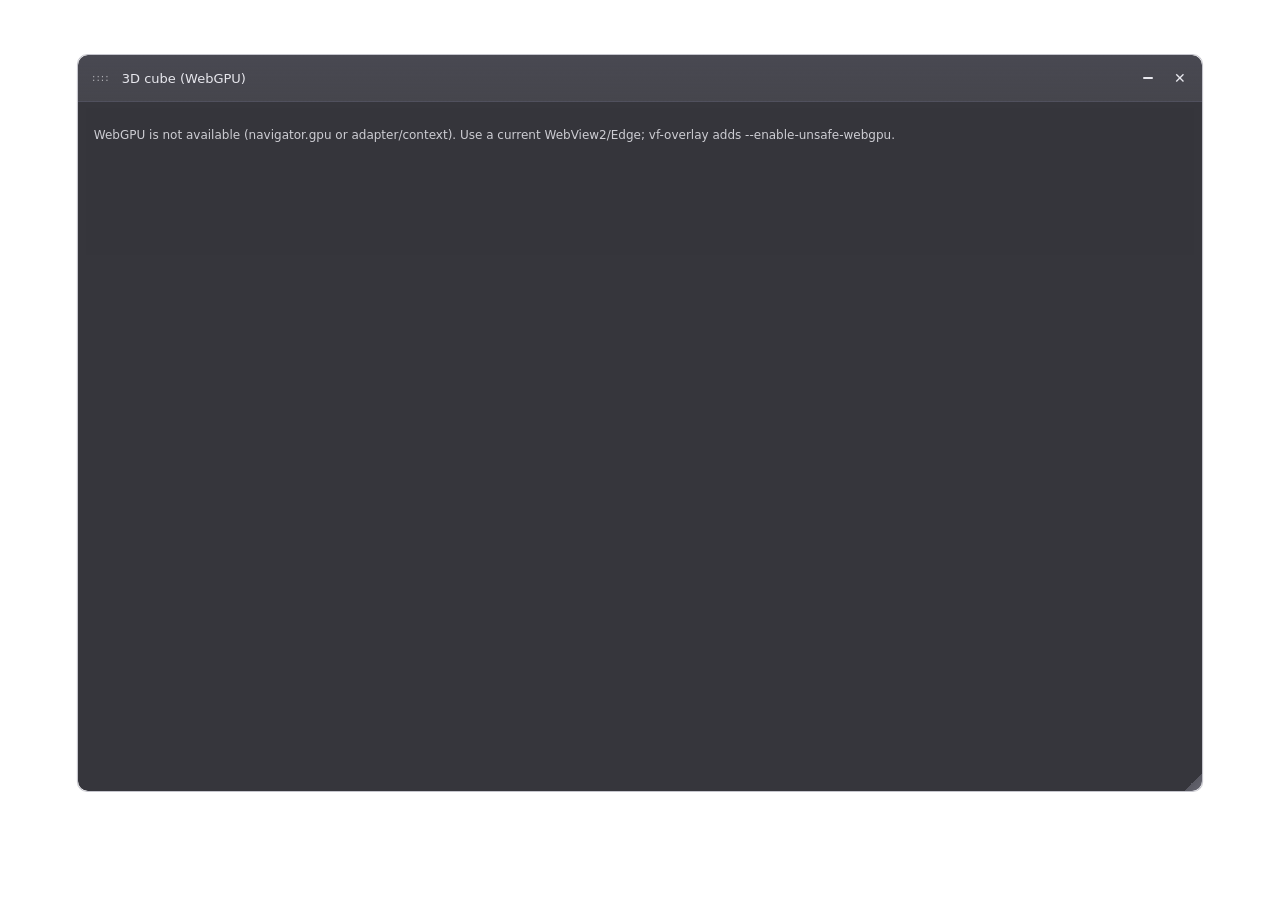
<file: geom/vf-geom-solo.html>
<!DOCTYPE html>
<html lang="en">
  <head>
    <meta charset="UTF-8" />
    <meta name="viewport" content="width=device-width, initial-scale=1" />
    <title>Vektor Flow — vf-geom (3D cube)</title>
    <link rel="stylesheet" href="../vf-frame.css" />
    <style>
      html,
      body {
        margin: 0;
        height: 100%;
        background: transparent;
        pointer-events: none;
      }
      #layer {
        position: absolute;
        inset: 0;
        overflow: hidden;
        pointer-events: none;
        z-index: 1;
      }
      .vf-geom__body {
        display: flex;
        flex-direction: column;
        min-height: 0;
        padding: 6px 8px 10px;
        box-sizing: border-box;
      }
    </style>
  </head>
  <body>
    <div id="layer"></div>
    <script src="../vf-log.js"></script>
    <script src="../vf-frame.js"></script>
    <script src="vf-geom-math.js"></script>
    <script src="vf-geom-core.js"></script>
    <script src="vf-geom-wgpu.js"></script>
    <script src="vf-geom-mount.js"></script>
    <script>
      (function () {
        var layer = document.getElementById("layer");
        if (!layer) return;

        var geomHandle = null;

        function postLayout() {
          if (typeof VfFrame === "undefined" || !VfFrame.postNativeHostLayout) return;
          VfFrame.postNativeHostLayout(layer, { stageAlpha: 1 });
        }

        var panel = VfFrame.mount(layer, {
          id: "geom-solo-cube",
          title: "3D cube (WebGPU)",
          draggable: true,
          dockable: true,
          resizable: true,
          closable: true,
          alpha: 0.96,
          exitWhenLastFrameClosed: true,
          onBeforeDestroy: function () {
            if (geomHandle) {
              geomHandle.destroy();
              geomHandle = null;
            }
          },
          onFrameRemoved: postLayout,
        });

        var root = panel.root;
        root.classList.add("vf-frame--user-sized");
        root.style.left = "6%";
        root.style.top = "6%";
        root.style.width = "88%";
        root.style.height = "82%";
        root.style.right = "auto";

        geomHandle = VfGeom.mountInPanel(panel, "3d_cube", { minHeight: 360 });

        window.addEventListener(
          "resize",
          function () {
            requestAnimationFrame(postLayout);
          },
          false
        );
        requestAnimationFrame(postLayout);
      })();
    </script>
  </body>
</html>
</file>
<file: vf-frame.css>
/* Vektor Flow — minimal floating frame chrome (standalone). */

/* When frame alpha < threshold (~0.05), nothing in the shell receives clicks. */
.vf-frame--pass-through,
.vf-frame--pass-through * {
  pointer-events: none !important;
}

/* --vf-ui-alpha: spec.alpha, set on .vf-frame in JS. Shell chrome only; title/body text stay full strength. */
.vf-frame {
  --vf-ui-alpha: 1;
  position: absolute;
  left: 12px;
  top: 48px;
  min-width: 200px;
  min-height: 120px;
  display: flex;
  flex-direction: column;
  box-sizing: border-box;
  border-radius: 10px;
  border: 1px solid rgba(120, 120, 140, calc(0.45 * var(--vf-ui-alpha)));
  /* No full-box background: avoids a second full-rect layer that shows light corners over transparent host. */
  background: transparent;
  /* Rounded hit region; no filter: — WinForms WebView2 often shows a light/white rect around filter: drop-shadow(). */
  clip-path: inset(0 round 10px);
  box-shadow: 0 12px 40px rgba(0, 0, 0, calc(0.35 * var(--vf-ui-alpha)));
  color: #e8e8ee;
  font-family: system-ui, Segoe UI, Roboto, sans-serif;
  font-size: 13px;
  overflow: hidden;
  pointer-events: auto;
}

.vf-frame__header {
  position: relative;
  display: flex;
  align-items: center;
  justify-content: space-between;
  gap: 8px;
  padding: 6px 8px 6px 12px;
  min-height: 34px;
  cursor: grab;
  user-select: none;
  /* Avoid browser gesture handling eating pointer drags in embedded hosts (e.g. WebView2). */
  touch-action: none;
  border-radius: 10px 10px 0 0;
  background: linear-gradient(
    180deg,
    rgba(55, 55, 65, calc(0.95 * var(--vf-ui-alpha, 1))),
    rgba(40, 40, 48, calc(0.9 * var(--vf-ui-alpha, 1)))
  );
  border-bottom: 1px solid rgba(100, 100, 120, calc(0.35 * var(--vf-ui-alpha, 1)));
}

.vf-frame__header--title-left .vf-frame__title {
  text-align: left;
  justify-content: flex-start;
}

/* Title is inline-flex: text-align does not place flex children; use main-axis alignment. */
.vf-frame__header--title-right .vf-frame__title {
  flex: 1;
  min-width: 0;
  text-align: right;
  justify-content: flex-end;
}

.vf-frame__header--title-center .vf-frame__title {
  position: absolute;
  left: 50%;
  top: 50%;
  transform: translate(-50%, -50%);
  max-width: calc(100% - 88px);
  width: max-content;
  max-height: 80vh;
  flex: 0 1 auto;
  justify-content: center;
  overflow: visible;
  text-overflow: clip;
  white-space: normal;
  word-break: break-word;
}

.vf-frame__header--title-center .vf-frame__header-actions {
  margin-left: auto;
  z-index: 1;
}

.vf-frame__header:active {
  cursor: grabbing;
}

.vf-frame__drag-handle {
  flex: 0 0 auto;
  display: inline-flex;
  align-items: center;
  justify-content: center;
  min-width: 22px;
  height: 22px;
  margin-right: 2px;
  border-radius: 6px;
  color: rgba(232, 232, 238, calc(0.72 * var(--vf-ui-alpha, 1)));
  font-size: 10px;
  line-height: 1;
  letter-spacing: 1px;
  cursor: grab;
  user-select: none;
  touch-action: none;
}

.vf-frame__drag-handle:hover,
.vf-frame__drag-handle:focus-visible {
  background: rgba(255, 255, 255, calc(0.08 * var(--vf-ui-alpha, 1)));
  outline: none;
}

.vf-frame__drag-handle:active {
  cursor: grabbing;
}

.vf-frame__title {
  flex: 1;
  min-width: 0;
  overflow: hidden;
  text-overflow: ellipsis;
  white-space: nowrap;
  opacity: 1;
  display: inline-flex;
  flex-wrap: nowrap;
  align-items: center;
  gap: 0.15em;
}

.vf-frame__title .vf-frame__title-math {
  display: inline-block;
  max-width: 100%;
  overflow: hidden;
  vertical-align: middle;
}

.vf-frame__title .vf-frame__title-math .katex {
  font-size: 1em;
}

.vf-frame__header-actions {
  display: flex;
  align-items: center;
  gap: 4px;
  flex-shrink: 0;
}

.vf-min-btn,
.vf-close-btn {
  display: inline-flex;
  align-items: center;
  justify-content: center;
  width: 28px;
  height: 26px;
  overflow: visible;
  margin: 0;
  padding: 0;
  border: none;
  border-radius: 6px;
  background: transparent;
  color: inherit;
  cursor: pointer;
  line-height: 1;
  font-size: 14px;
}

.vf-min-btn:hover,
.vf-close-btn:hover {
  background: rgba(255, 255, 255, calc(0.08 * var(--vf-ui-alpha, 1)));
}

/* Minimize: horizontal bar (—). Restore when docked: small square. */
.vf-min-btn__bar {
  display: block;
  width: 10px;
  height: 2px;
  background: currentColor;
  border-radius: 1px;
  flex-shrink: 0;
}

.vf-min-btn__square {
  display: block;
  width: 10px;
  height: 10px;
  box-sizing: border-box;
  border: 1.5px solid currentColor;
  border-radius: 2px;
  flex-shrink: 0;
}

.vf-frame__body {
  position: relative;
  flex: 1;
  min-height: 0;
  padding: 10px 12px 14px;
  overflow: hidden;
  border-radius: 0 0 10px 10px;
  background: rgba(28, 28, 34, calc(0.92 * var(--vf-ui-alpha, 1)));
}

.vf-frame__body:focus,
.vf-frame__body:focus-visible {
  outline: none;
  box-shadow: none;
}

.vf-frame__body--empty {
  padding: 0;
  background: rgba(28, 28, 34, calc(0.92 * var(--vf-ui-alpha, 1)));
}

.vf-frame__body--transparent {
  background: transparent;
}

/* Background layer for vektorflow ``d.draw_rect`` / vf-display.json (see vf-display.js). */
.vf-frame__draw-canvas {
  position: absolute;
  left: 0;
  top: 0;
  width: 100%;
  height: 100%;
  display: block;
  pointer-events: none;
  z-index: 0;
  box-sizing: border-box;
  border-radius: 0 0 8px 8px;
}

.vf-frame__body.vf-w-stack > *:not(.vf-frame__draw-canvas) {
  position: relative;
  z-index: 1;
}

/* Keep nested-frame overlay truly absolute even under generic stack child styling. */
.vf-frame__body.vf-w-stack > .vf-frame__overlay {
  position: absolute;
  inset: 0;
  padding: inherit;
  box-sizing: border-box;
  z-index: 2;
  overflow: hidden;
  pointer-events: none;
}

.vf-frame__body.vf-w-stack > .vf-frame__overlay > .vf-frame {
  pointer-events: auto;
}

/* Absolute overlay plane for nested frames inside a frame body.
 * Keeps child frames out of scroll-layout flow and provides a clipped drag area.
 */
.vf-frame__overlay {
  position: absolute;
  inset: 0;
  padding: inherit;
  box-sizing: border-box;
  overflow: hidden;
  z-index: 2;
  pointer-events: none;
}

.vf-frame__overlay > .vf-frame {
  pointer-events: auto;
}

.vf-frame__overlay > .vf-frame.vf-frame--minimized {
  position: absolute !important;
}

.vf-frame--frameless {
  border-radius: 0;
  border-color: transparent;
  box-shadow: none;
  background: transparent;
}

.vf-frame--frameless > .vf-frame__body {
  position: absolute;
  inset: 0;
  border-radius: 0;
}

.vf-frame__minibar {
  display: none;
  align-items: center;
  padding: 3px 6px 3px 10px;
  gap: 6px;
  font-size: 12px;
  line-height: 1.2;
  flex-shrink: 0;
  min-height: 30px;
  box-sizing: border-box;
  cursor: grab;
  border: none;
  background: linear-gradient(
    180deg,
    rgba(55, 55, 65, calc(0.98 * var(--vf-ui-alpha, 1))),
    rgba(40, 40, 48, calc(0.95 * var(--vf-ui-alpha, 1)))
  );
  border-radius: 8px 8px 0 0;
  border: 1px solid rgba(120, 120, 140, calc(0.45 * var(--vf-ui-alpha, 1)));
  border-bottom: none;
}

.vf-frame__minibar:active {
  cursor: grabbing;
}

.vf-frame__minibar-text {
  flex: 1;
  min-width: 0;
  overflow: hidden;
  text-overflow: ellipsis;
  white-space: nowrap;
  opacity: 1;
  font-weight: 500;
}

/* Minimized: one row — same banner chrome as the full frame, only narrower; all corners round. */
.vf-frame--minimized {
  min-width: 0;
  min-height: 0 !important;
  width: max-content !important;
  max-width: min(100%, 200px) !important;
  height: auto !important;
  position: fixed;
  z-index: 200000 !important; /* must beat inline z-index from bringToFront() */
  display: flex;
  flex-direction: column;
  align-items: stretch;
  overflow: hidden;
  background: transparent;
  border: 1px solid rgba(120, 120, 140, calc(0.45 * var(--vf-ui-alpha)));
  border-radius: 10px;
  box-shadow: 0 8px 28px rgba(0, 0, 0, calc(0.32 * var(--vf-ui-alpha)));
  /* Rounded hit region; matches .vf-frame (no clip that leaves one corner “cut”). */
  clip-path: none;
}

.vf-frame--minimized .vf-frame__minibar {
  display: none !important;
}

.vf-frame--minimized .vf-frame__header {
  display: flex !important;
  flex-wrap: nowrap !important;
  align-items: center;
  min-height: 34px;
  /* Inherit exact title-bar look from the large frame; no second tint layer. */
  border-radius: 0;
  border: none;
  box-shadow: none;
  background: linear-gradient(
    180deg,
    rgba(55, 55, 65, calc(0.95 * var(--vf-ui-alpha, 1))),
    rgba(40, 40, 48, calc(0.9 * var(--vf-ui-alpha, 1)))
  );
  /* No line below the row — there is no body; avoids a “second strip” look. */
  border-bottom: none;
}

/* One horizontal row: title + buttons (no wrapping to a second row at 200px). */
.vf-frame--minimized .vf-frame__title {
  flex: 1 1 auto;
  min-width: 0;
  overflow: hidden;
  text-overflow: ellipsis;
  white-space: nowrap;
}

.vf-frame--minimized .vf-frame__header--title-center .vf-frame__title {
  position: static;
  left: auto;
  top: auto;
  transform: none;
  max-width: none;
  max-height: none;
  width: auto;
  flex: 1 1 auto;
  min-width: 0;
  justify-content: center;
  text-align: center;
  white-space: nowrap;
  overflow: hidden;
  text-overflow: ellipsis;
}

.vf-frame--minimized .vf-frame__header--title-center .vf-frame__header-actions {
  position: static;
  margin-left: 0;
}

.vf-frame--minimized .vf-frame__header-actions {
  flex-shrink: 0;
}

.vf-frame--minimized .vf-frame__body {
  display: none !important;
}

.vf-frame__resize-grip {
  position: absolute;
  right: 0;
  bottom: 0;
  width: 18px;
  height: 18px;
  z-index: 10000;
  cursor: default;
  pointer-events: none;
  display: none;
  background: linear-gradient(
    135deg,
    transparent 0%,
    transparent 50%,
    rgba(200, 200, 220, calc(0.25 * var(--vf-ui-alpha, 1))) 50%,
    rgba(200, 200, 220, calc(0.35 * var(--vf-ui-alpha, 1))) 100%
  );
  border-bottom-right-radius: 9px;
}

.vf-frame--resizable .vf-frame__resize-grip {
  display: block;
  cursor: nwse-resize;
  pointer-events: auto;
}

/* --- vf-widgets.js: control column inside .vf-frame__body --- */
.vf-frame__body.vf-w-stack {
  display: flex;
  flex-direction: column;
  gap: 8px;
  padding: 8px 10px 10px;
  min-height: 0;
  box-sizing: border-box;
  background: rgba(28, 28, 35, 0.92);
  border-radius: 0 0 8px 8px;
}

.vf-frame__body.vf-w-grid {
  display: grid;
  grid-template-columns: var(--vf-grid-template-columns, repeat(var(--vf-grid-cols, 1), minmax(0, 1fr)));
  grid-template-rows: var(--vf-grid-template-rows, repeat(var(--vf-grid-rows, 1), minmax(0, 1fr)));
  gap: 6px;
  padding: 8px 10px 10px;
  min-height: 0;
  box-sizing: border-box;
  align-content: stretch;
  justify-items: start;
  background: rgba(28, 28, 35, calc(0.92 * var(--vf-ui-alpha, 1)));
  border-radius: 0 0 8px 8px;
}

.vf-frame__body.vf-w-grid.vf-frame__body--transparent {
  background: transparent;
}

.vf-frame__body.vf-w-grid > *:not(.vf-frame__draw-canvas):not(.vf-frame__overlay) {
  position: relative;
  z-index: 1;
  min-width: 0;
}

.vf-frame__body.vf-w-grid > .vf-frame__overlay {
  position: absolute;
  inset: 0;
  padding: inherit;
  box-sizing: border-box;
  z-index: 2;
  overflow: hidden;
  pointer-events: none;
}

.vf-w-label {
  display: flex;
  align-items: center;
  color: #e0e0ea;
  line-height: 1.2;
  min-height: 22px;
  word-break: break-word;
}

.vf-w-label .katex-display {
  margin: 0;
}

.vf-w-label-math {
  display: inline-flex;
  align-items: center;
}

.vf-w-plot-panel {
  position: relative;
  justify-self: stretch;
  align-self: stretch;
  width: 100%;
  min-height: 0;
  height: 100%;
  border: 0;
  border-radius: 0;
  overflow: hidden;
  background: transparent;
  pointer-events: auto;
  z-index: 0;
}

.vf-frame__body.vf-w-grid > .vf-w-plot-panel {
  z-index: 0;
  min-height: 0;
  height: 100%;
}

.vf-w-stackframe {
  position: relative;
  justify-self: stretch;
  align-self: stretch;
  min-width: 0;
  min-height: 0;
  width: 100%;
  height: 100%;
  overflow: hidden;
}

.vf-w-stackframe__child {
  position: absolute;
  inset: 0;
  width: 100%;
  height: 100%;
  min-width: 0;
  min-height: 0;
}

.vf-w-plot-panel__canvas {
  position: absolute;
  inset: 0;
  width: 100%;
  height: 100%;
  display: block;
  pointer-events: auto;
}

.vf-w-align-left {
  justify-self: start;
}

.vf-w-align-center {
  justify-self: center;
}

.vf-w-align-right {
  justify-self: end;
}

.vf-w-align-stretch {
  justify-self: stretch;
  width: 100%;
}

.vf-w-compact {
  max-width: 7rem;
}

.vf-w-btn {
  font: inherit;
  padding: 4px 10px;
  border-radius: 6px;
  border: 1px solid rgba(120, 120, 150, 0.6);
  background: linear-gradient(180deg, #4a4a58, #383844);
  color: #f0f0f8;
  cursor: pointer;
  pointer-events: auto;
  align-self: flex-start;
  justify-self: start;
  width: auto;
}

.vf-w-button-group {
  display: inline-flex;
  align-items: center;
  gap: 4px;
  min-width: 0;
}

.vf-w-button-group__btn {
  font: inherit;
  padding: 4px 10px;
  border-radius: 6px;
  border: 1px solid rgba(210, 205, 230, 0.38);
  color: rgba(246, 243, 255, 0.92);
  background: rgba(28, 23, 42, 0.72);
  cursor: pointer;
}

.vf-w-button-group__btn:hover {
  border-color: rgba(236, 232, 255, 0.62);
  background: rgba(44, 37, 64, 0.86);
}

.vf-w-button-group__btn--active {
  color: #101018;
  border-color: rgba(255, 255, 255, 0.88);
  background: rgba(255, 255, 255, 0.92);
  box-shadow: 0 0 0 1px rgba(130, 170, 255, 0.42), 0 0 18px rgba(130, 170, 255, 0.28);
}

.vf-w-btn:hover {
  background: linear-gradient(180deg, #565664, #404050);
}

.vf-w-check {
  display: flex;
  align-items: center;
  gap: 8px;
  color: #e0e0ea;
  pointer-events: auto;
  cursor: pointer;
}

.vf-w-check input {
  width: 16px;
  height: 16px;
  accent-color: #6a9cff;
  cursor: pointer;
}

.vf-w-slider {
  display: flex;
  align-items: center;
  gap: 8px;
  min-width: 0;
  pointer-events: auto;
}

.vf-w-slider.vf-w-compact {
  width: 8.5rem;
  max-width: 8.5rem;
}

.vf-w-range {
  flex: 0 1 220px;
  min-width: 80px;
  accent-color: #6a9cff;
  cursor: pointer;
}

.vf-w-slider-val {
  flex: 0 0 3em;
  text-align: right;
  font-variant-numeric: tabular-nums;
  color: #c8c8d8;
  font-size: 12px;
}

.vf-w-input,
.vf-w-textarea,
.vf-w-select {
  font: inherit;
  color: #f0f0f8;
  background: rgba(20, 20, 28, 0.95);
  border: 1px solid rgba(100, 100, 130, 0.45);
  border-radius: 6px;
  padding: 4px 7px;
  min-width: 0;
  max-width: 11rem;
  box-sizing: border-box;
  pointer-events: auto;
  cursor: text;
}

.vf-w-slider.vf-w-compact .vf-w-range {
  flex-basis: 5.5rem;
  min-width: 4.5rem;
}

.vf-w-slider.vf-w-compact .vf-w-slider-val {
  flex-basis: 2.4em;
}

.vf-w-input.vf-w-compact,
.vf-w-select.vf-w-compact {
  width: 6.5rem;
  max-width: 6.5rem;
}

.vf-w-textarea {
  resize: vertical;
  min-height: 72px;
}

.vf-w-select {
  cursor: pointer;
  max-width: 11rem;
}

.vf-w-combobox.vf-w-align-stretch,
.vf-w-combobox.vf-w-align-stretch .vf-w-input {
  max-width: none;
  width: 100%;
}

.vf-w-combobox.vf-w-compact {
  max-width: 24rem;
  width: 24rem;
}

.vf-w-combobox.vf-w-compact .vf-w-input {
  max-width: 24rem;
  width: 24rem;
}
</file>
